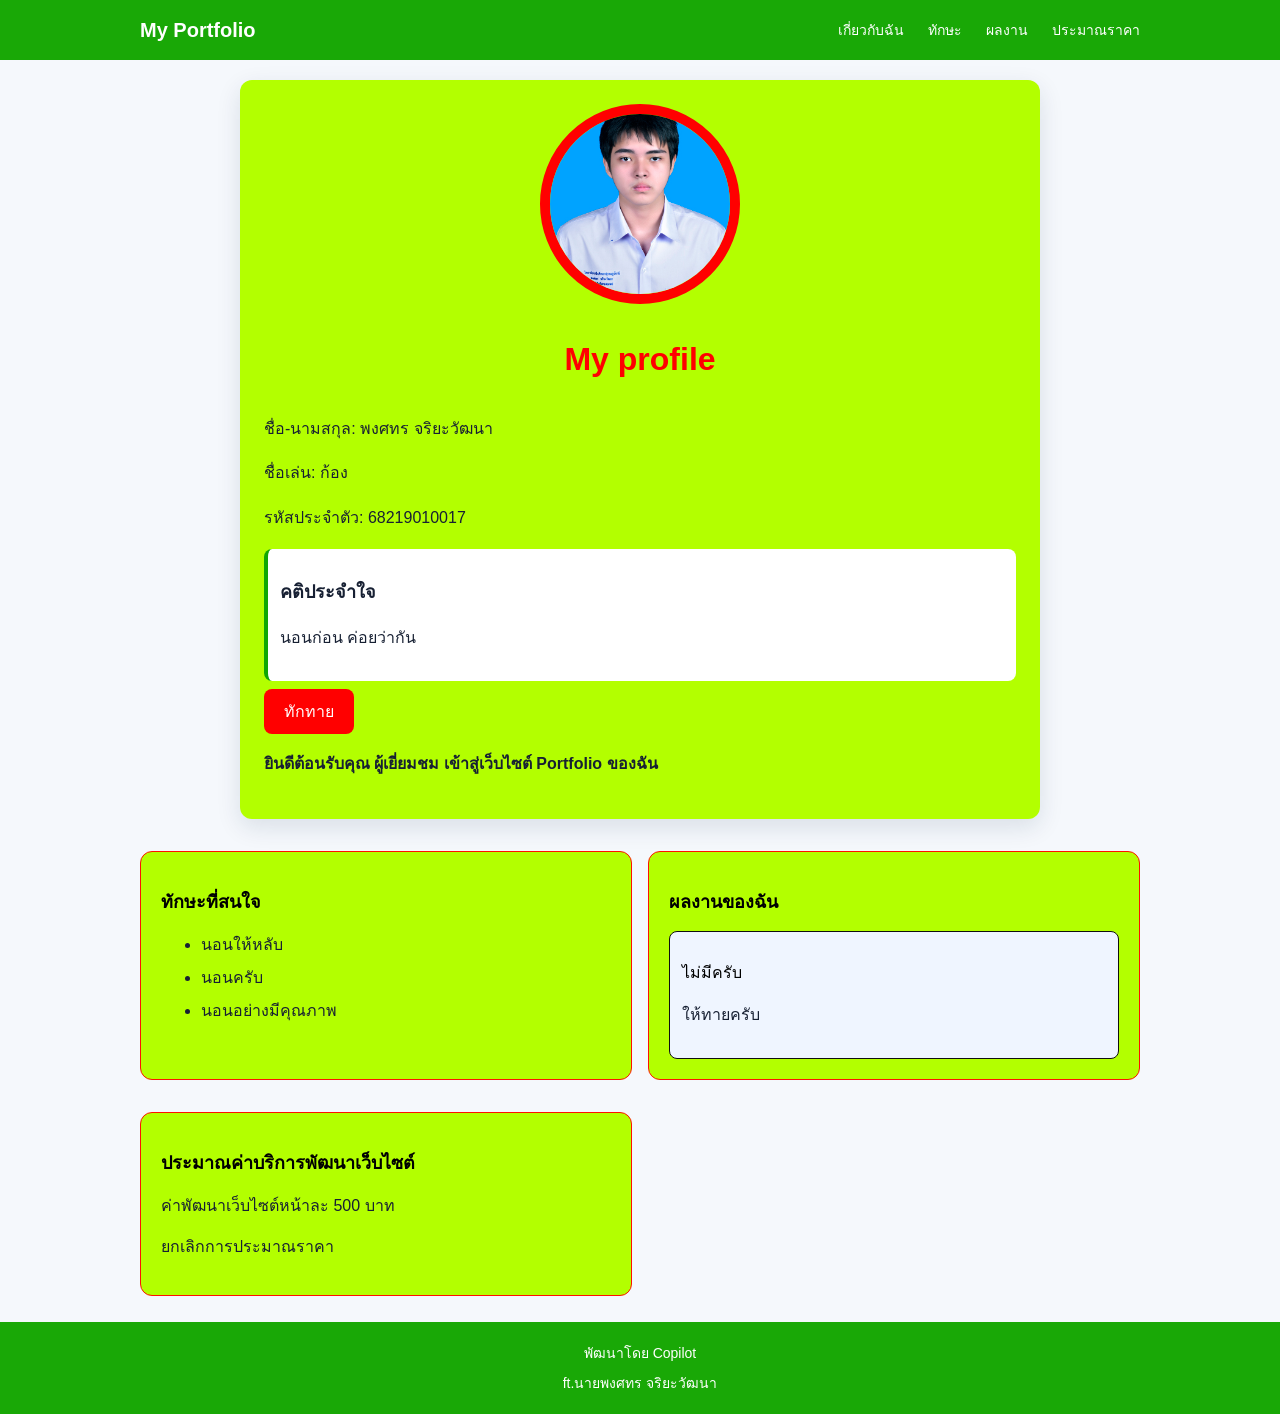
<file: my-profile-017/my-profile-017/index.html>
<!doctype html>
<html lang="th">
  <head>
    <meta charset="UTF-8" />
    <meta name="viewport" content="width=device-width, initial-scale=1.0" />
    <title>My Portfolio</title>
    <link rel="stylesheet" href="style.css" />
    <script src="script.js" defer></script>
  </head>
  <body>
    <header class="site-header">
      <a class="brand" href="#about">My Portfolio</a>
      <nav class="site-nav" aria-label="เมนูหลัก">
        <a href="#about">เกี่ยวกับฉัน</a>
        <a href="#skills">ทักษะ</a>
        <a href="#projects">ผลงาน</a>
        <a href="#cost-estimator">ประมาณราคา</a>
      </nav>
    </header>

    <main class="page-content">
      <section class="profile-card" id="about" aria-labelledby="profile-title">
        <img
          src="images/68219010017.jpg"
          alt="รูปอ้ายก้อง"
          class="profile-picture"
        />

        <h1 id="profile-title">My profile</h1>
        <p>ชื่อ-นามสกุล: <span id="fullname">พงศทร จริยะวัฒนา</span></p>
        <p>ชื่อเล่น: <span id="nickname">ก้อง</span></p>
        <p>รหัสประจำตัว: <span id="studentID">68219010017</span></p>

        <div class="motto">
          <h2>คติประจำใจ</h2>
          <p id="motto">นอนก่อน ค่อยว่ากัน</p>
        </div>

        <button id="greetButton">ทักทาย</button>
        <p id="greetingMessage">สวัสดีครับ</p>
      </section>

      <section class="content-section" id="skills" aria-labelledby="skills-title">
        <h2 id="skills-title">ทักษะที่สนใจ</h2>
        <ul>
          <li>นอนให้หลับ</li>
          <li>นอนครับ</li>
          <li>นอนอย่างมีคุณภาพ</li>
        </ul>
      </section>

      <section class="content-section" id="projects" aria-labelledby="projects-title">
        <h2 id="projects-title">ผลงานของฉัน</h2>
        <article class="project-card">
          <h3>ไม่มีครับ</h3>
          <p>
            ให้ทายครับ
          </p>
        </article>
      </section>

      <section
        class="content-section"
        id="cost-estimator"
        aria-labelledby="cost-estimator-title"
      >
        <h2 id="cost-estimator-title">ประมาณค่าบริการพัฒนาเว็บไซต์</h2>
        <p>ค่าพัฒนาเว็บไซต์หน้าละ 500 บาท</p>
        <p id="estimateMessage" aria-live="polite">
          กำลังรอข้อมูลจำนวนหน้าที่ต้องการ
        </p>
      </section>
    </main>

    <footer class="site-footer">
      <p>พัฒนาโดย Copilot</p>
      <p>ft.นายพงศทร จริยะวัฒนา</p>
    </footer>
  </body>
</html>
</file>
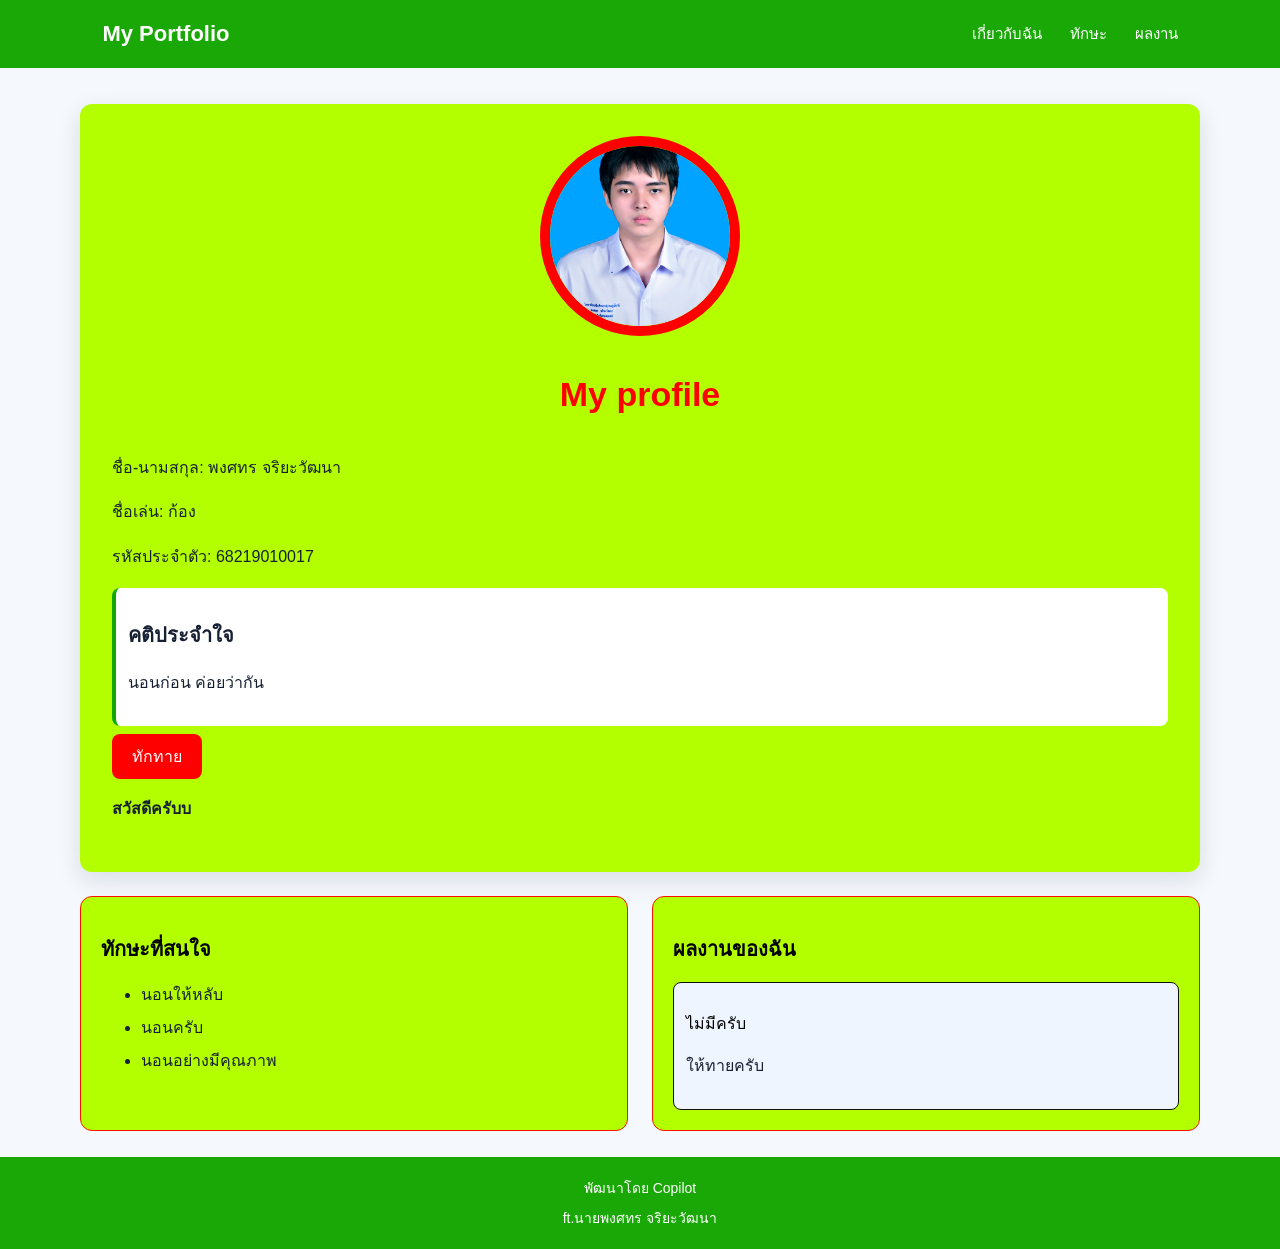
<file: Portfolio/my-profile-017/my-profile-017/my-profile-017/index.html>
<!doctype html>
<html lang="th">
  <head>
    <meta charset="UTF-8" />
    <meta name="viewport" content="width=device-width, initial-scale=1.0" />
    <title>My Portfolio</title>
    <link rel="stylesheet" href="style.css" />
    <script src="script.js" defer></script>
  </head>
  <body>
    <header class="site-header">
      <a class="brand" href="#about">My Portfolio</a>
      <nav class="site-nav" aria-label="เมนูหลัก">
        <a href="#about">เกี่ยวกับฉัน</a>
        <a href="#skills">ทักษะ</a>
        <a href="#projects">ผลงาน</a>
      </nav>
    </header>

    <main class="page-content">
      <section class="profile-card" id="about" aria-labelledby="profile-title">
        <img
          src="images/68219010017.jpg"
          alt="รูปอ้ายก้อง"
          class="profile-picture"
        />

        <h1 id="profile-title">My profile</h1>
        <p>ชื่อ-นามสกุล: <span id="fullname">พงศทร จริยะวัฒนา</span></p>
        <p>ชื่อเล่น: <span id="nickname">ก้อง</span></p>
        <p>รหัสประจำตัว: <span id="studentID">68219010017</span></p>

        <div class="motto">
          <h2>คติประจำใจ</h2>
          <p id="motto">นอนก่อน ค่อยว่ากัน</p>
        </div>

        <button id="greetButton">ทักทาย</button>
        <p id="greetingMessage">สวัสดีครับบ</p>
      </section>

      <section class="content-section" id="skills" aria-labelledby="skills-title">
        <h2 id="skills-title">ทักษะที่สนใจ</h2>
        <ul>
          <li>นอนให้หลับ</li>
          <li>นอนครับ</li>
          <li>นอนอย่างมีคุณภาพ</li>
        </ul>
      </section>

      <section class="content-section" id="projects" aria-labelledby="projects-title">
        <h2 id="projects-title">ผลงานของฉัน</h2>
        <article class="project-card">
          <h3>ไม่มีครับ</h3>
          <p>
            ให้ทายครับ
          </p>
        </article>
      </section>
    </main>

    <footer class="site-footer">
      <p>พัฒนาโดย Copilot</p>
      <p>ft.นายพงศทร จริยะวัฒนา</p>
    </footer>
  </body>
</html>
</file>
<file: my-profile-017/my-profile-017/style.css>
* {
    box-sizing: border-box;
}

html {
    scroll-behavior: smooth;
}

body {
    margin: 0;
    background-color: #f5f8fc;
    color: #172033;
    font-family: sans-serif;
}

.site-header {
    position: sticky;
    top: 0;
    z-index: 10;
    display: flex;
    min-height: 60px;
    align-items: center;
    justify-content: space-between;
    gap: 16px;
    padding: 10px max(16px, calc((100% - 1000px) / 2));
    background-color: #19a806;
    color: #fff;
}

.brand {
    color: inherit;
    font-size: 20px;
    font-weight: 700;
    text-decoration: none;
}

.site-nav {
    display: flex;
    flex-wrap: wrap;
    align-items: center;
    gap: 24px;
}

.site-nav a {
    color: inherit;
    font-size: 14px;
    text-decoration: none;
}

.site-nav a:hover,
.site-nav a:focus-visible {
    text-decoration: underline;
}

.page-content {
    display: grid;
    width: min(100% - 32px, 1000px);
    margin: 20px auto 26px;
    gap: 16px;
}

#about,
#skills,
#projects {
    scroll-margin-top: 80px;
}

.profile-card {
    width: min(100%, 800px);
    margin: 0 auto;
    padding: 20px;
    border-radius: 12px;
    background-color: #b3ff00;
    box-shadow: 0 8px 24px rgba(15, 39, 71, 0.12);
    line-height: 1.8;
    font-size: 16px;
}

.profile-picture {
    display: block;
    width: clamp(144px, 24vw, 200px);
    height: clamp(144px, 24vw, 200px);
    margin: 0 auto 16px;
    border: 10px solid #ff0000;
    border-radius: 50%;
    object-fit: cover;
}

.profile-card h1 {
    color: #ff0000;
    font-size: clamp(24px, 3vw, 32px);
    text-align: center;
}

.motto {
    margin-top: 16px;
    padding: 12px;
    border-left: 4px solid #10a703;
    border-radius: 8px;
    background-color: #fff;
}

.motto h2 {
    font-size: 18px;
}

button {
    margin-top: 8px;
    padding: 10px 20px;
    border: 0;
    border-radius: 8px;
    background-color: #ff0000;
    color: #fff;
    font-size: 16px;
    cursor: pointer;
}

button:hover {
    background-color: #0044ff;
}

#greetingMessage {
    font-weight: 700;
}

.content-section {
    margin-top: 16px;
    padding: 20px;
    border: 1px solid #ff1100;
    border-radius: 12px;
    background-color: #b3ff00;
}

.content-section h2 {
    color: #000000;
    font-size: 18px;
}

.content-section li {
    margin-top: 8px;
}

.project-card {
    padding: 12px;
    border: 1px solid #0f0f0f;
    border-radius: 8px;
    background-color: #eff5ff;
}

.project-card h3 {
    color: #000000;
    font-size: 16px;
    font-weight: 400;
}

.project-card p {
    line-height: 1.8;
}

.site-footer {
    padding: 12px 16px;
    background-color: #19a806;
    color: #fff;
    font-size: 14px;
    text-align: center;
}

.site-footer p {
    margin: 8px 0;
}

@media (max-width: 480px) {
    .site-header {
        flex-wrap: wrap;
        gap: 8px 12px;
        padding-block: 10px;
    }

    .brand {
        font-size: 16px;
    }

    .site-nav {
        gap: 8px 12px;
    }

    .site-nav a {
        font-size: 12px;
    }

    .page-content {
        width: min(100% - 24px, 1000px);
        margin-top: 12px;
        gap: 12px;
    }

    .profile-card,
    .content-section {
        padding: 16px;
    }

    .profile-card {
        font-size: 14px;
    }

    .content-section h2 {
        font-size: 17px;
    }

    .site-footer {
        font-size: 13px;
    }
}

@media (min-width: 768px) {
    .page-content {
        grid-template-columns: repeat(2, minmax(0, 1fr));
    }

    .profile-card {
        grid-column: 1 / -1;
        padding: 24px;
    }

    .content-section {
        min-width: 0;
    }
}
</file>
<file: Portfolio/my-profile-017/my-profile-017/my-profile-017/style.css>
* {
    box-sizing: border-box;
}

html {
    scroll-behavior: smooth;
}

body {
    margin: 0;
    background-color: #f5f8fc;
    color: #172033;
    font-family: sans-serif;
}

.site-header {
    position: sticky;
    top: 0;
    z-index: 10;
    display: flex;
    min-height: 60px;
    align-items: center;
    justify-content: space-between;
    padding: 0 max(8%, 24px);
    background-color: #19a806;
    color: #fff;
}

.brand {
    color: inherit;
    font-size: 20px;
    font-weight: 700;
    text-decoration: none;
}

.site-nav {
    display: flex;
    gap: 24px;
}

.site-nav a {
    color: inherit;
    font-size: 14px;
    text-decoration: none;
}

.site-nav a:hover,
.site-nav a:focus-visible {
    text-decoration: underline;
}

.page-content {
    display: grid;
    width: min(calc(100% - 32px), 1120px);
    gap: 16px;
    margin: 20px auto 26px;
}

#about,
#skills,
#projects {
    scroll-margin-top: 80px;
}

.profile-card {
    min-width: 0;
    padding: 16px;
    border-radius: 12px;
    background-color: #b3ff00;
    box-shadow: 0 8px 24px rgba(15, 39, 71, 0.12);
    line-height: 1.8;
}

.profile-picture {
    display: block;
    width: clamp(144px, 42vw, 200px);
    height: clamp(144px, 42vw, 200px);
    margin: 0 auto 16px;
    border: 8px solid #ff0000;
    border-radius: 50%;
    object-fit: cover;
}

.profile-card h1 {
    color: #ff0000;
    font-size: 26px;
    text-align: center;
}

.motto {
    margin-top: 16px;
    padding: 12px;
    border-left: 4px solid #10a703;
    border-radius: 8px;
    background-color: #fff;
}

.motto h2 {
    font-size: 18px;
}

button {
    margin-top: 8px;
    padding: 10px 20px;
    border: 0;
    border-radius: 8px;
    background-color: #ff0000;
    color: #fff;
    font-size: 16px;
    cursor: pointer;
}

button:hover {
    background-color: #0044ff;
}

#greetingMessage {
    font-weight: 700;
}

.content-section {
    min-width: 0;
    padding: 16px;
    border: 1px solid #ff1100;
    border-radius: 12px;
    background-color: #b3ff00;
}

.content-section h2 {
    color: #000000;
    font-size: 18px;
}

.content-section li {
    margin-top: 8px;
}

.project-card {
    padding: 12px;
    border: 1px solid #0f0f0f;
    border-radius: 8px;
    background-color: #eff5ff;
}

.project-card h3 {
    color: #000000;
    font-size: 16px;
    font-weight: 400;
}

.project-card p {
    line-height: 1.8;
}

.site-footer {
    padding: 12px 16px;
    background-color: #19a806;
    color: #fff;
    font-size: 14px;
    text-align: center;
}

.site-footer p {
    margin: 8px 0;
}

@media (max-width: 480px) {
    .site-header {
        min-height: 56px;
        padding: 0 16px;
    }

    .brand {
        font-size: 18px;
    }

    .site-nav {
        gap: 12px;
    }

    .site-nav a {
        font-size: 12px;
    }

    .content-section h2,
    .motto h2 {
        font-size: 17px;
    }

    .site-footer {
        font-size: 13px;
    }
}

@media (min-width: 600px) {
    .site-header {
        min-height: 68px;
        padding: 0 5%;
    }

    .site-nav {
        gap: 28px;
    }

    .site-nav a {
        font-size: 15px;
    }

    .page-content {
        width: min(calc(100% - 48px), 960px);
        grid-template-columns: repeat(2, minmax(0, 1fr));
        gap: 20px;
        margin-top: 28px;
    }

    .profile-card {
        grid-column: 1 / -1;
        padding: 24px;
    }

    .profile-picture {
        width: 200px;
        height: 200px;
        border-width: 10px;
    }

    .profile-card h1 {
        font-size: 30px;
    }

    .content-section {
        padding: 20px;
    }
}

@media (min-width: 1024px) {
    .site-header {
        padding-right: max(8%, 24px);
        padding-left: max(8%, 24px);
    }

    .brand {
        font-size: 22px;
    }

    .page-content {
        width: min(calc(100% - 64px), 1120px);
        gap: 24px;
        margin-top: 36px;
    }

    .profile-card {
        padding: 32px;
    }

    .profile-card h1 {
        font-size: 34px;
    }

    .content-section h2,
    .motto h2 {
        font-size: 20px;
    }
}
</file>
